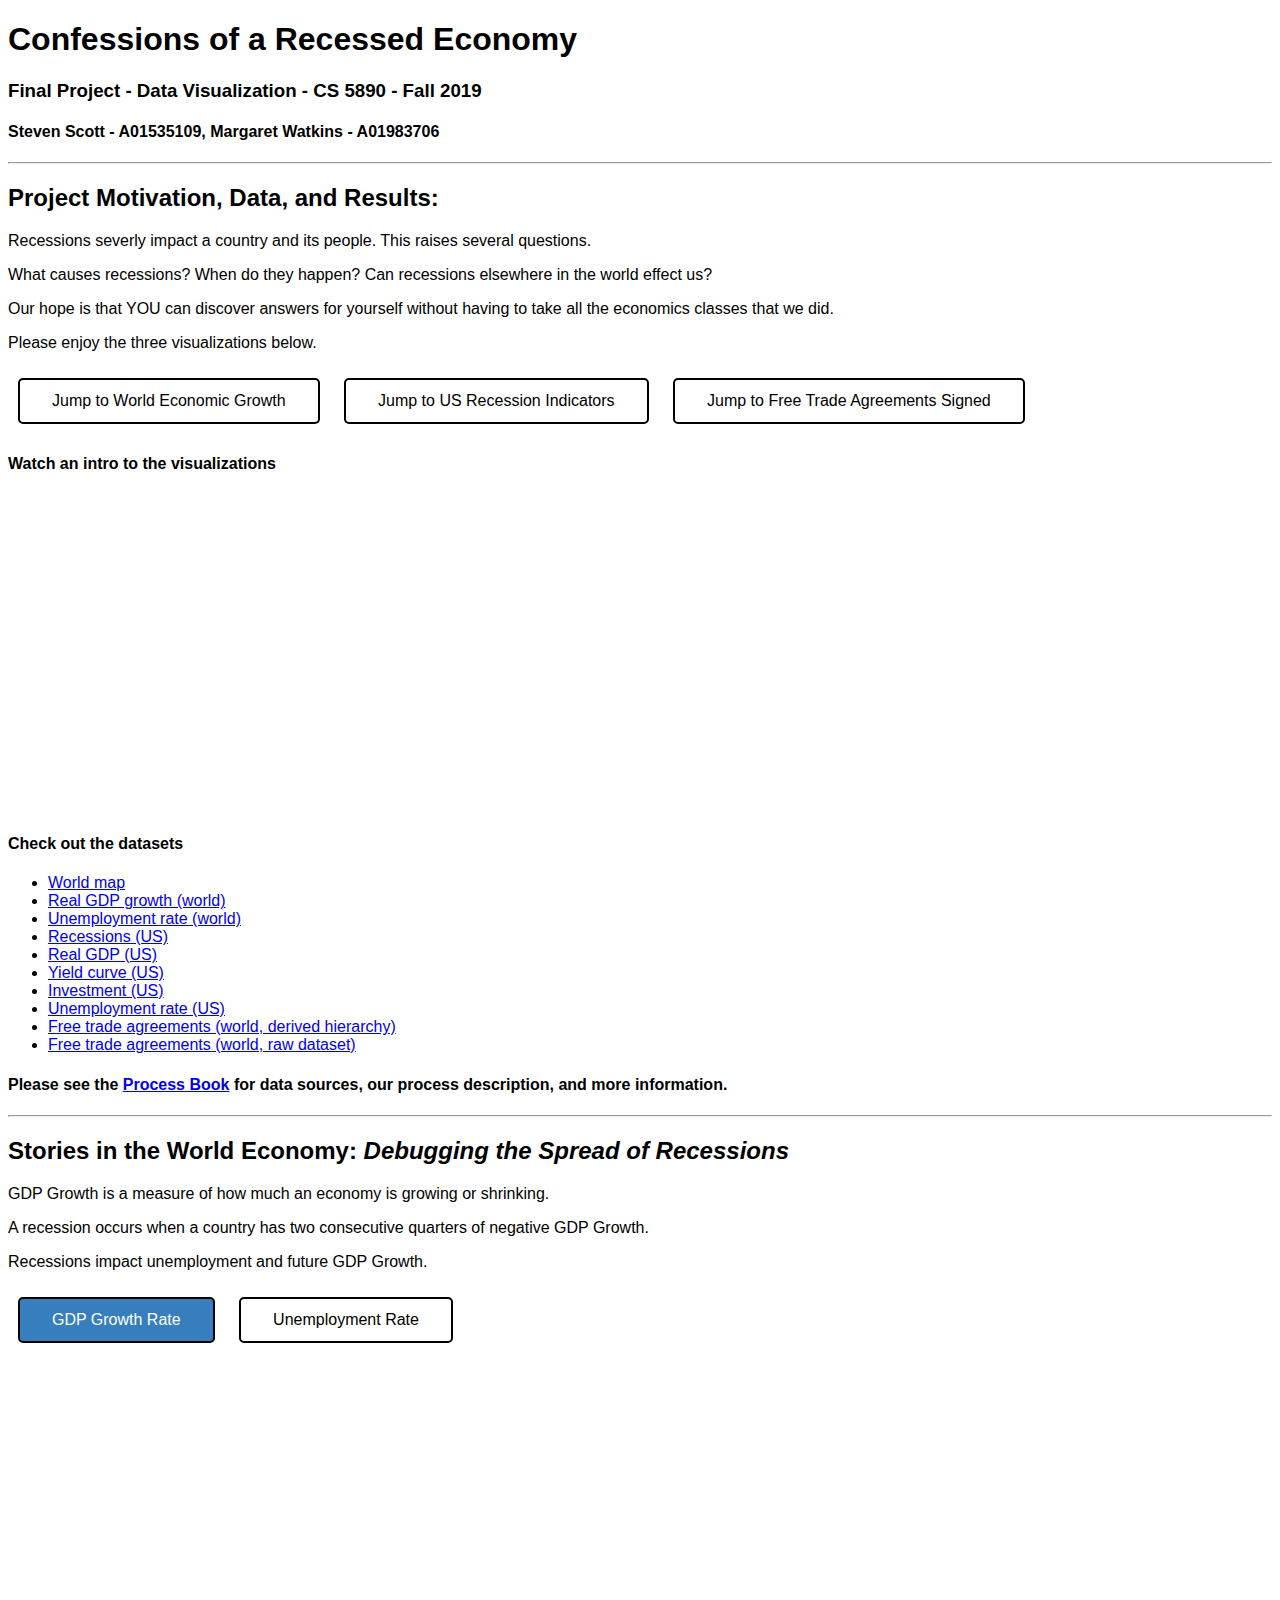
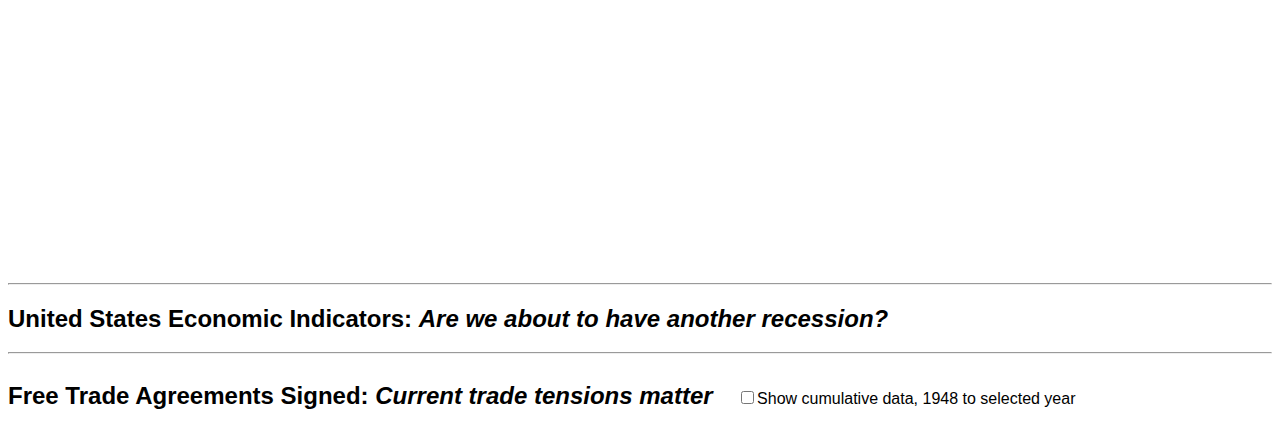
<file: index.html>
<!DOCTYPE html>
<html lang="en">

<head>
  <meta charset="UTF-8">
  <link rel="icon" href="favicon.ico" type="image/x-icon" />
  <title>Be The Economist</title>
  <link rel="stylesheet" href="src/styles/style.css" />
  <!-- <script src="src/libs/d3.js"></script> -->
  <script src="https://d3js.org/d3.v5.min.js"></script>
  <script src="//d3js.org/d3-geo-projection.v1.min.js"></script>
  <script src="src/libs/topojson.min.js"></script>
  <!--Favicon thanks to <a target="_blank" href="/icons/set/economic-improvement">Profit icon</a> icon by <a target="_blank" href="https://icons8.com">Icons8</a>-->
</head>

<body>

  <h1>Confessions of a Recessed Economy</h1>

  <h3>Final Project - Data Visualization - CS 5890 - Fall 2019</h3>
  <h4>Steven Scott - A01535109, Margaret Watkins - A01983706</h4>

  <hr/>
  
  <h2>Project Motivation, Data, and Results:</h2>
  <p>Recessions severly impact a country and its people. This raises several questions. </p>
  <p>What causes recessions? When do they happen? Can recessions elsewhere in the world effect us?</p>
  <p>Our hope is that YOU can discover answers for yourself without having to take all the economics classes that we did.</p>
  <p>Please enjoy the three visualizations below.</p>

  <a href="#world-economy"><button>Jump to World Economic Growth</button></a>
  <a href="#recession-indicators"><button>Jump to US Recession Indicators</button></a>
  <a href="#free-trade"><button>Jump to Free Trade Agreements Signed</button></a>

  <div id="embedded-screencast">
      <h4>Watch an intro to the visualizations</h4>
    <iframe width="560" height="315" src="https://www.youtube.com/embed/W_nQizR-bhI" frameborder="0" allow="accelerometer; autoplay; encrypted-media; gyroscope; picture-in-picture" allowfullscreen></iframe>
  </div>
  
  <div id="link-to-data">
    <h4>Check out the datasets</h4>
    <ul>
      <li><a href="src/data/world.json">World map</a></li>
      <li><a href="src/data/Quarterly_real_GDP_growth.csv">Real GDP growth (world)</a></li>
      <li><a href="src/data/Harmonised_unemployment_rate.csv">Unemployment rate (world)</a></li>
      <li><a href="src/data/US_recessions.csv">Recessions (US)</a></li>
      <li><a href="src/data/US_real_GDP.csv">Real GDP (US)</a></li>
      <li><a href="src/data/US_yield_curve.csv">Yield curve (US)</a></li>
      <li><a href="src/data/US_investment.csv">Investment (US)</a></li>
      <li><a href="src/data/US_unemployment.csv">Unemployment rate (US)</a></li>
      <li><a href="src/data/Fta_country_hierarchy.json">Free trade agreements (world, derived hierarchy)</a></li>
      <li><a href="src/data/List_of_treaties_dyadic.csv">Free trade agreements (world, raw dataset)</a></li>
    </ul>
  </div>

  <div id="link-to-process">
    <h4>Please see the <a href="process.md">Process Book</a> for data sources, our process description, and more information.</h4>
  </div> 

  <hr/>

  <a name="world-economy"></a>
  <h2>Stories in the World Economy: <span class="h2-tagline">Debugging the Spread of Recessions</span></h2>
  <p>GDP Growth is a measure of how much an economy is growing or shrinking.</p>
  <p>A recession occurs when a country has two consecutive quarters of negative GDP Growth.</p>
  <p>Recessions impact unemployment and future GDP Growth.</p>
  <div id="ripple-chart" class="chart">
    <div id="ripple-buttons">
      <button id='ripple-gdp' class="selected">GDP Growth Rate</button>
      <button id='ripple-unemployment'>Unemployment Rate</button>
      <br/>
      <br/>
    </div>
    <svg width="1100" height="500">
      <g id="map"> </g>
      <g id="points"></g>
    </svg>
  </div>

  <div id="ripple-slider">
    <div class="play-stop-buttons"></div>
    <div class="year-selector"></div>
    <div class="step-buttons"></div>
  </div>

  <div id="trade-interconnectedness-chart" class="chart">
  </div>

  <hr/>
  <a name="recession-indicators"></a>
  <div id="indicators-chart" class="chart">
    <h2>United States Economic Indicators: <span class="h2-tagline">Are we about to have another recession?</span></h2>
    <div id="indicators-buttons"></div>
  </div>

  <hr/>

  <a name="free-trade"></a>
  <div id="trade-chart" class="chart">
    <h2 id="fta-header">Free Trade Agreements Signed: <span class="h2-tagline">Current trade tensions matter</span></h2>
    <input type="checkbox" id="cumulative-checkbox">Show cumulative data, 1948 to selected year<br>
  </div>

  <div id="trade-slider">
      <div class="year-selector"></div>
      <div class="play-stop-buttons"></div>
      <div class="step-buttons"></div>
  </div>


  <script type="application/javascript" src="src/js/utils.js"></script>
  <script type="application/javascript" src="src/js/ripple.js"></script>
  <script type="application/javascript" src="src/js/timeSlider.js"></script>
  <script type="application/javascript" src="src/js/indicatorsChart.js"></script>
  <script type="application/javascript" src="src/js/dendrogram.js"></script>
  <script type="application/javascript" src="src/js/script.js"></script>
</body>

</html>
</file>
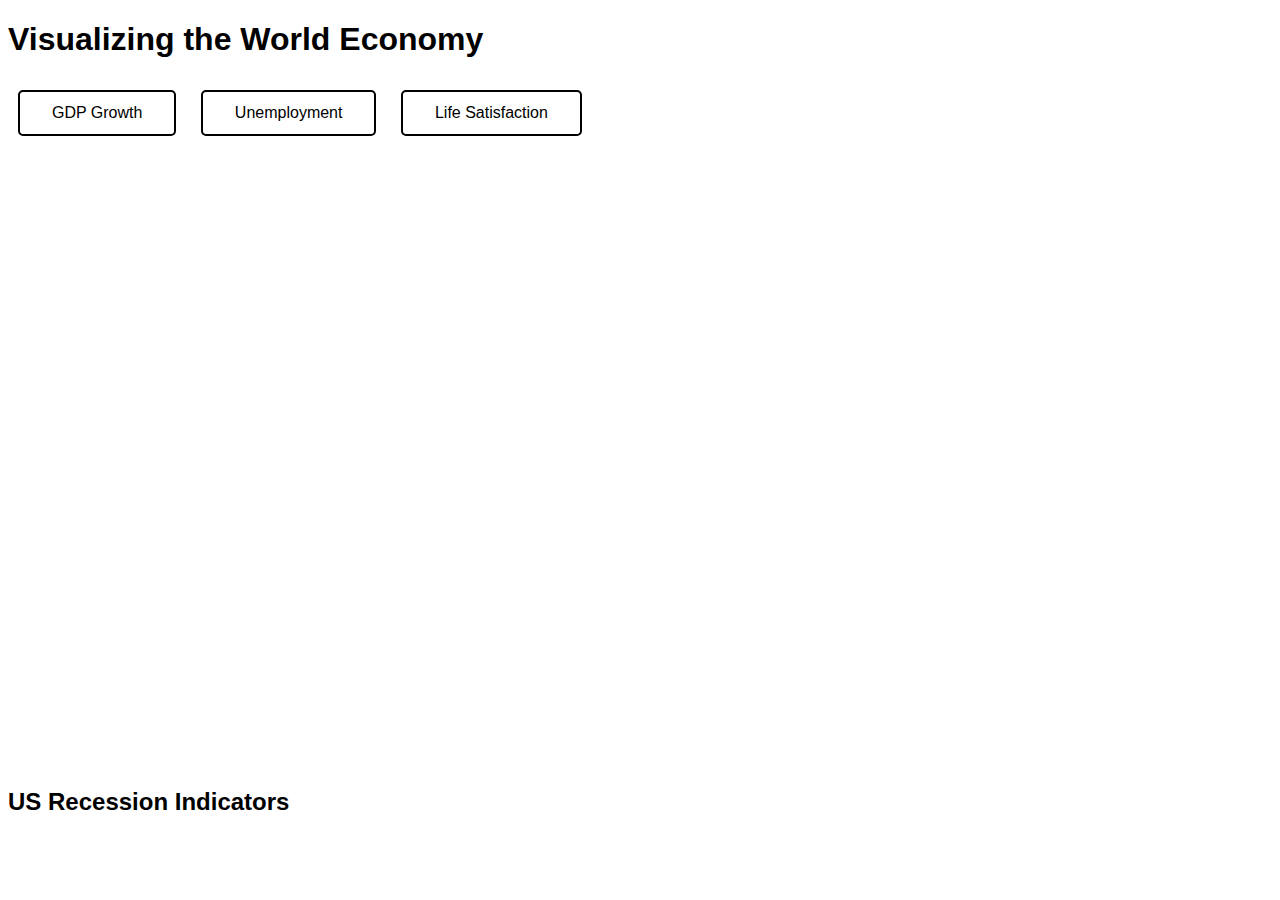
<file: src/index.html>
<!DOCTYPE html>
<html lang="en">

<head>
  <meta charset="UTF-8">
  <title>Recession Vis</title>
  <link rel="stylesheet" href="styles/style.css" />
  <script src="libs/d3.js"></script>
  <script src="libs/topojson.min.js"></script>
</head>

<body>

  <h1>Visualizing the World Economy</h1>
  <div id="ripple-chart" class="chart">
    <div id="ripple-buttons">
      <button id='ripple-gdp'>GDP Growth</button>
      <button id='ripple-unemployment'>Unemployment</button>
      <button id='ripple-happy'>Life Satisfaction</button>
      <br/>
      <br/>
    </div>
    <svg width="1200" height="600">
      <g id="map"> </g>
      <g id="points"></g>
    </svg>
  </div>

  <div id="year-selector" class=""></div>

  <div id="trade-interconnectedness-chart" class="chart">
  </div>

  <div id="indicators-chart" class="chart">
    <h2>US Recession Indicators</h2>
  </div>

  <div id="placeholder"></div>

  <script type="application/javascript" src="js/ripple.js"></script>
  <script type="application/javascript" src="js/indicatorsChart.js"></script>
  <script type="application/javascript" src="js/script.js"></script>
</body>

</html>
</file>
<file: src/styles/style.css>
:root {
  --blue-trim: #367ebd;
}


body {
    font-family: "Tahoma", Geneva, sans-serif;
}

.h2-tagline {
    font-style: italic;
}

button {
    margin: 10px;
    background-color: white;
    border: 2px solid black;
    border-radius: 5px;
    color: black;
    padding: 12px 32px;
    font-size: 16px;
    font-family: "Tahoma", Geneva, sans-serif;
    cursor: pointer;
}

button.selected {
    background-color: var(--blue-trim);
    color: white;
}

#econ-text {
    display: inline-block;
    vertical-align: top;
    color: gray;
}

#fun-fact {
    font-style: italic;
}

#gdp-curve-svg {
    opacity: 0.4;
}

.overlay {
    fill: none;
    pointer-events: all;
    cursor: crosshair;
}

#hover-line {
    fill: gray;
    stroke-width: 0;
}

.hover-text {
    font-size: 13px;
}

.hover-label-date {
    font-style: bold;
}

#hover-label-rect {
    fill: white;
    stroke: none;
    opacity: 0.7;
}

#gdp-curve {
    fill: transparent;
    stroke: black;
}

#indicator-curve {
    fill: transparent;
    stroke: black;
}

.axis-label {
    font-size: 12px;
    text-anchor: middle;
}

.recession {
    fill: red;
    opacity: 0.2;
}

.event-label {
    text-anchor: end;
    fill: red;
    opacity: 0.5;
}

#today-label {
    fill: blue;
    opacity: 1;
}

#today-line {
    fill: blue;
    stroke-width: 0;
}

#zero-line {
    fill: transparent;
    stroke: black;
    stroke-width: 1;
}

.year-selector .ticks {
    display: flex;
    justify-content: space-between;
    padding: 0 10px;
    width: 83%;
  }
  
.year-selector .tick {
    position: relative;
    display: flex;
    justify-content: center;
    text-align: center;
    width: 1px;
    /*background: #D3D3D3;*/
    transform: rotate(90deg) translateY(-9px);
    /*color: red;*/
    height: 10px;
    line-height: 40px;
    margin: 0 0 20px 0;
    font-size: 11px;
    text-anchor: middle;
    /*font-family: 'Times New Roman', serif;*/
  }

  .validated-input {
    border:2px solid red;
  }

  .valid {
    border:2px solid green;
  }

  #fta-header {
    display: inline-block;
    margin-right: 20px;
  }

  #fta-selected-year {
    fill: #367ebd;
    font-size: 24px;
    font-weight: bold;
  }

  #dendrogram-node-label {
      font-size: 8px;
      cursor: pointer;
  }

  #dendrogram-node-label .selected {
      fill: red;
      font-weight: bold;
  }

  #year-list text {
      font-size: 10px;
      cursor: pointer;
  }

  .scale-box {
    stroke-width: 1;
    stroke: black;
  }

  .econ-splaing p {
    display: inline-block;
    vertical-align: top;
    color: gray;
    width: 25%;
  }

  .year-label {
    text-align: center;
  }

  .year-label-text {
    display: inline-block;
  }

  /* input styling based on 
   * https://css-tricks.com/styling-cross-browser-compatible-range-inputs-css/
  */
  input[type=range] {
    -webkit-appearance: none;
    margin: 18px 0;
    width: 100%;
  }

  input[type=range]:focus {
    outline: none;
  }

  input[type=range]::-webkit-slider-runnable-track {
    width: 100%;
    height: 8.4px;
    cursor: pointer;
    box-shadow: 1px 1px 1px #000000, 0px 0px 1px #0d0d0d;
    background: var(--blue-trim);
    border-radius: 1.3px;
    border: 0.2px solid #010101;
  }

  input[type=range]::-webkit-slider-thumb {
    box-shadow: 1px 1px 1px #000000, 0px 0px 1px #0d0d0d;
    border: 1px solid #000000;
    height: 36px;
    width: 16px;
    border-radius: 3px;
    background: #ffffff;
    cursor: pointer;
    -webkit-appearance: none;
    margin-top: -14px;
  }

  input[type=range]:focus::-webkit-slider-runnable-track {
    background: var(--blue-trim);
  }

  input[type=range]::-moz-range-track {
    width: 100%;
    height: 8.4px;
    cursor: pointer;
    box-shadow: 1px 1px 1px #000000, 0px 0px 1px #0d0d0d;
    background: var(--blue-trim);
    border-radius: 1.3px;
    border: 0.2px solid #010101;
  }

  input[type=range]::-moz-range-thumb {
    box-shadow: 1px 1px 1px #000000, 0px 0px 1px #0d0d0d;
    border: 1px solid #000000;
    height: 36px;
    width: 16px;
    border-radius: 3px;
    background: #ffffff;
    cursor: pointer;
  }

  input[type=range]::-ms-track {
    width: 100%;
    height: 8.4px;
    cursor: pointer;
    background: transparent;
    border-color: transparent;
    border-width: 16px 0;
    color: transparent;
  }

  input[type=range]::-ms-fill-lower {
    background: var(--blue-trim);
    border: 0.2px solid #010101;
    border-radius: 2.6px;
    box-shadow: 1px 1px 1px #000000, 0px 0px 1px #0d0d0d;
  }

  input[type=range]::-ms-fill-upper {
    background: var(--blue-trim);
    border: 0.2px solid #010101;
    border-radius: 2.6px;
    box-shadow: 1px 1px 1px #000000, 0px 0px 1px #0d0d0d;
  }

  input[type=range]::-ms-thumb {
    box-shadow: 1px 1px 1px #000000, 0px 0px 1px #0d0d0d;
    border: 1px solid #000000;
    height: 36px;
    width: 16px;
    border-radius: 3px;
    background: #ffffff;
    cursor: pointer;
  }

  input[type=range]:focus::-ms-fill-lower {
    background: var(--blue-trim);
  }

  input[type=range]:focus::-ms-fill-upper {
    background: var(--blue-trim);
  }
</file>
